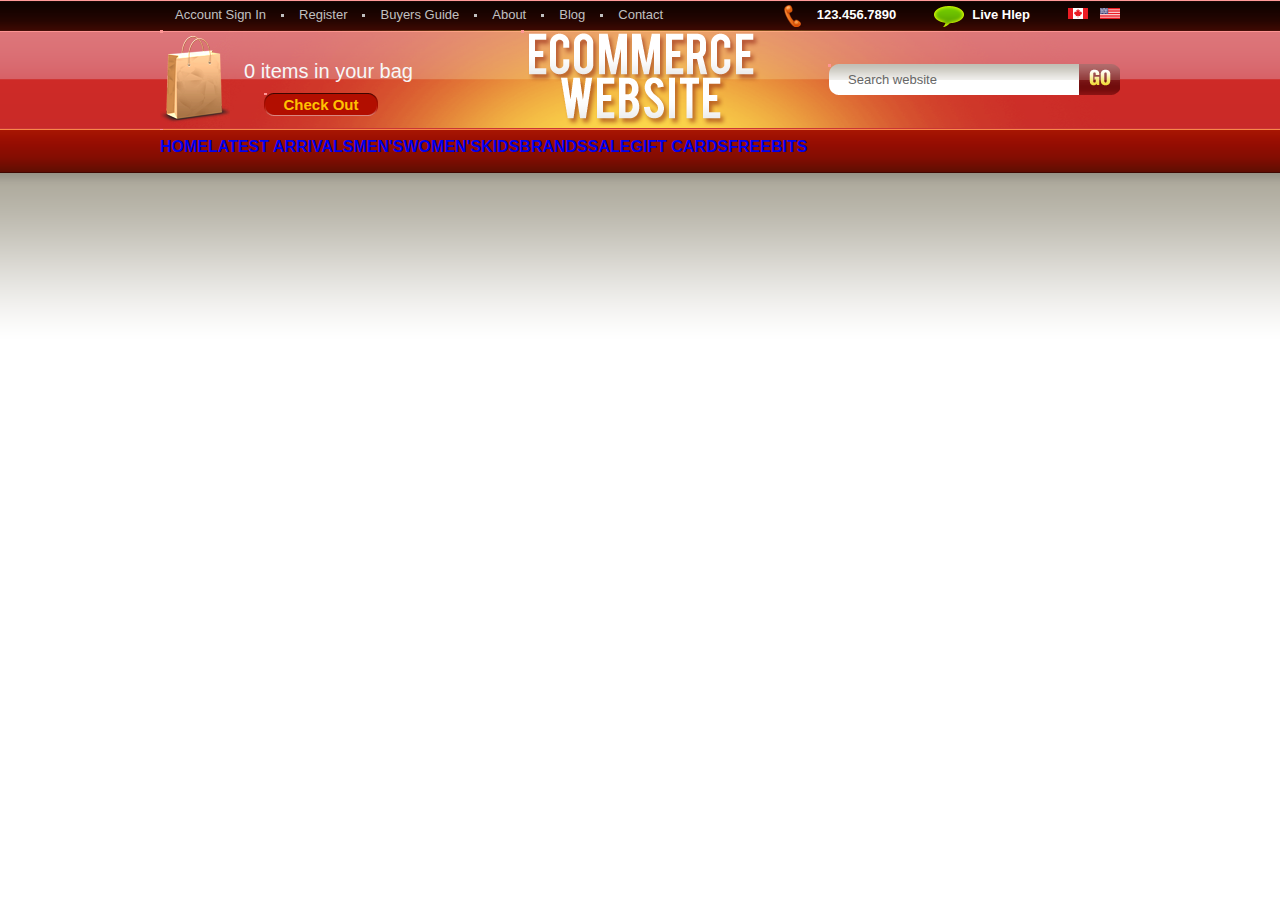
<file: index.html>
<!DOCTYPE html>
<html lang="en">
<head>
    <meta charset="UTF-8">
    <meta name="viewport" content="width=device-width, initial-scale=1.0">
    <title>Task00</title>
    <link href="style/css.css" rel="stylesheet" >
</head>

<body>
    </div>
    <div id="top">
            <ul class="top_menu">
            <li><a href="#"><a>Account Sign In </a></li>
            <li><a href="#"><a>Register </a></li>
            <li><a href="#"><a>Buyers Guide </a></li>
            <li><a href="#"><a>About </a></li>
            <li><a href="#"><a>Blog </a></li>
            <li class="no_dot"><a href="#">Contact </a></li>
        </ul>
        <ul class="top_bar">
            <li class="phone">123.456.7890</li>
            <li class="help"><a href="#">Live Hlep</a></li>
            <li class="space"><a href="#"><img src="images/top_jnd.gif" alt="1"
                title="加拿大"/></a></li>
            <li><a href="#"><img src="images/top_mg.gif" alt="2" title="美国"/></a></li>

        </ul>
    </div>
    <div id="header">
        <div id="shopping">
            <p>0 items in your bag</p>
            <a href="#">Check Out</a>
        </div>
         <h1 title="Ecommmerce WebSite"><a href="#">
             <img src="images/logo.png" alt="logo"/></a> </h1>
             <div class="search">
                 <form action="">
                     <input class="text" type="text" 
                     value="Search website"/>
                     <input class="btn" type="submit" value=""/>
                 </form>
             </div>
    </div>
  
   
    <ul id="nav">
        <li><a href="#"><strong><span>HOME</span></strong></a></li>
        <li><a href="#"><strong><span>LATEST ARRIVALS</span></strong></a></li>
        <li><a href="#"><strong><span>MEN'S</span></strong></a></li>
        <li><a href="#"><strong><span>WOMEN'S</span></strong></a></li>
        <li><a href="#"><strong><span>KIDS</span></strong></a></li>
        <li><a href="#"><strong><span>BRANDS</span></strong></a></li>
        <li><a href="#"><strong><span>SALE</span></strong></a></li>
        <li><a href="#"><strong><span>GIFT CARDS</span></strong></a></li>
        <li><a href="#"><strong><span>FREEBITS</span></strong></a></li>
    </ul>
    <div id="content"></div>
    <div id="footer"></div>
</body>
</html>
</file>
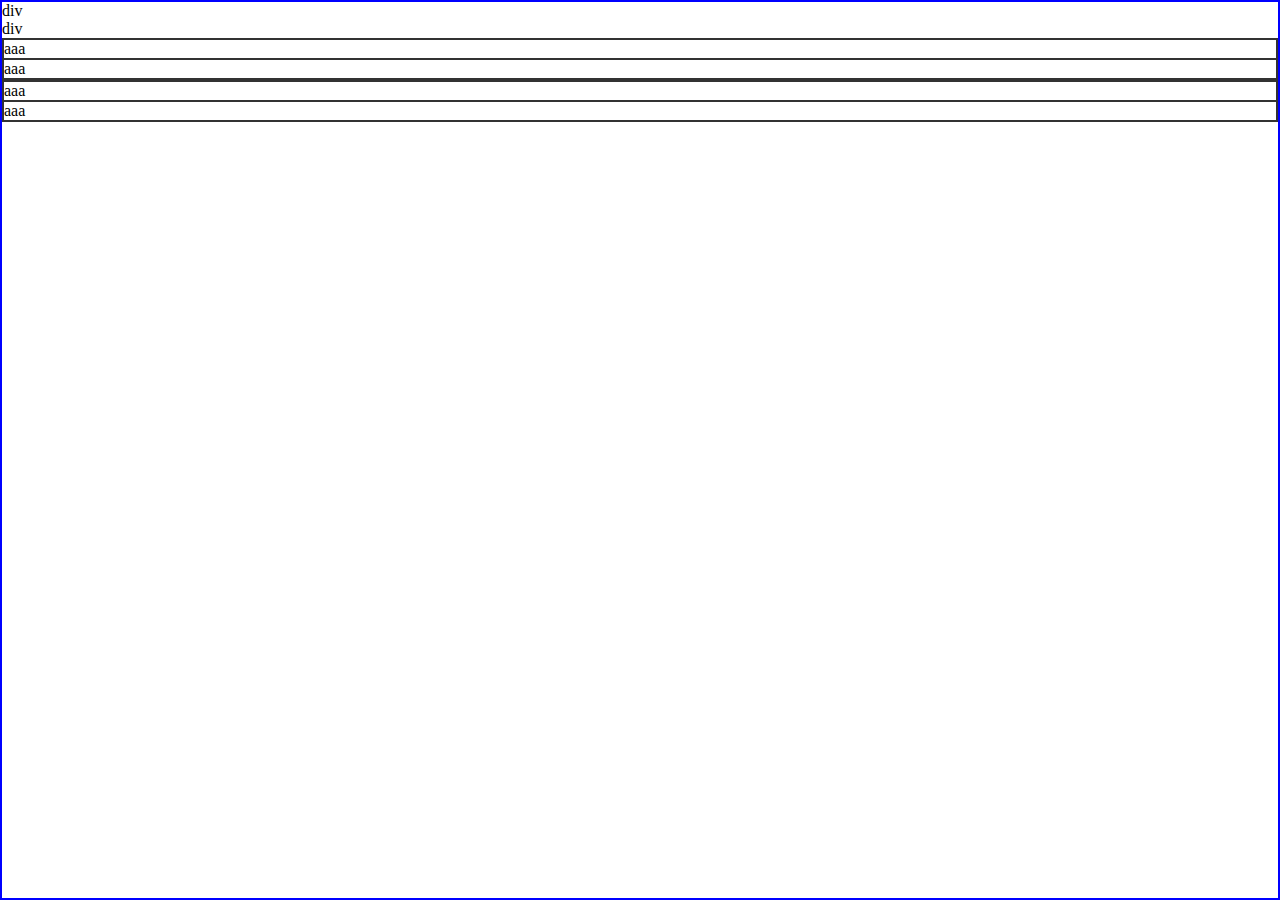
<file: 关于样式重置.html>
<html>
    <head>
        <meta http-equiv="Content-Type" content="text/html;charset=utf-8">
        <title>reversePage</title>
     
        <style>
            body{border:2px solid blue;margin: 0;}
            
            ul,li{border:1px solid #333;margin: 0} 
            li{list-style: none;}
            ul{padding-left: 0;}
        </style>

       
    </head>
    
    <body>

    <div>div</div>
    <div>div</div>

    <ul>
        <li>aaa</li>
        <li>aaa</li>
    </ul>
    
    <ul>
        <li>aaa</li>
        <li>aaa</li>
    </ul>

    </body>

</html>
</file>
<file: style/css.css>
body,ul,p,h1,h2,h3,h4,d1,dd,form,input,textarea,select
    {padding:0;margin:0;font-family: arial;}
    li{list-style: none;}
    img{border:none;}
    a{text-decoration:none;}
    a:hover{text-decoration:underline;}

    body{background: #fff url(../images/body_bg.png)repeat-x;}

    #top{width:960px;height:30px; margin:0 auto;}

    .top_menu {float:left;}
    .top_menu li {float:left;background: url(../images/top_menu.png)
        no-repeat right 14px;font-size:13px;
        line-height: 30px;padding-right:18px;margin-left:15px;} 
    .top_menu a {color:#c0c0c0;} 
    .top_menu a:hover {color:#fff;}
    .top_menu .no_dot {background: none;}

    .top_bar{float:right;}
    .top_bar li{float:left;height:30px;color:#ffffff;
        font-weight:bold;font-size:13px;
        line-height:30px;}
    .top_bar .phone{background: url(../images/top_menu.png)
        no-repeat 0-16px;padding:0 38px;}

    .top_bar .help{background: url(../images/top_menu.png)
        no-repeat 0-46px;padding:0 38px;}
    .top_bar .help a{color:#ffffff;}

    .top_bar .space{margin-right: 12px;}

    #header{width:960px; height: 100px; margin: 0 auto; position:relative;
    background:url(../images/header_bj.png) no-repeat;}
    #shopping{width:260px; height:100px; background:
        url(../images/shopping_bj.png)no-repeat ;  position:relative;}
    #shopping p{color:#f7f7f7; font-size:20px;
         font-family: arial; padding:30px 0 0 84px;}
    #shopping a{display:block; width:114px; height:23px;
    background: url(../images/shopping_bj.png) no-repeat 0-100px;
    position:absolute; top:63px; left:104px;font-size:15px; 
    color:#ffc200; text-decoration: none;font-weight:bold;
    text-align:center; line-height: 23px;}

    #shopping a:hover {color:#ffe388;}

    #header h1{width: 238px;  position:absolute; top:0;
        left:50%; margin-left:-119px;}

    #header .search {top:34px; right:0;}
 
    .search {width:292px; height:31px; background: url(../images/search.png)
        no-repeat ;position:absolute;}
    .search .text {position:absolute; top:0; left:20px;
         width:230px; height:30px; background: none; border:none;
        font-size:13px; color:#666; }
    .search .btn { position:absolute; top:0; right:0;
        width: 42px;height:30px; background: none; border:none;}


#nav {width:960px;height:36px;padding-top: 8px;
    margin:0 auto;}
#nav li{float:left; height: 28px;}
#nav a{}
#nav strong{}
#nav span{}

#nav .active a{}
#nav .active strong{}
#nav .active span{}
</file>
